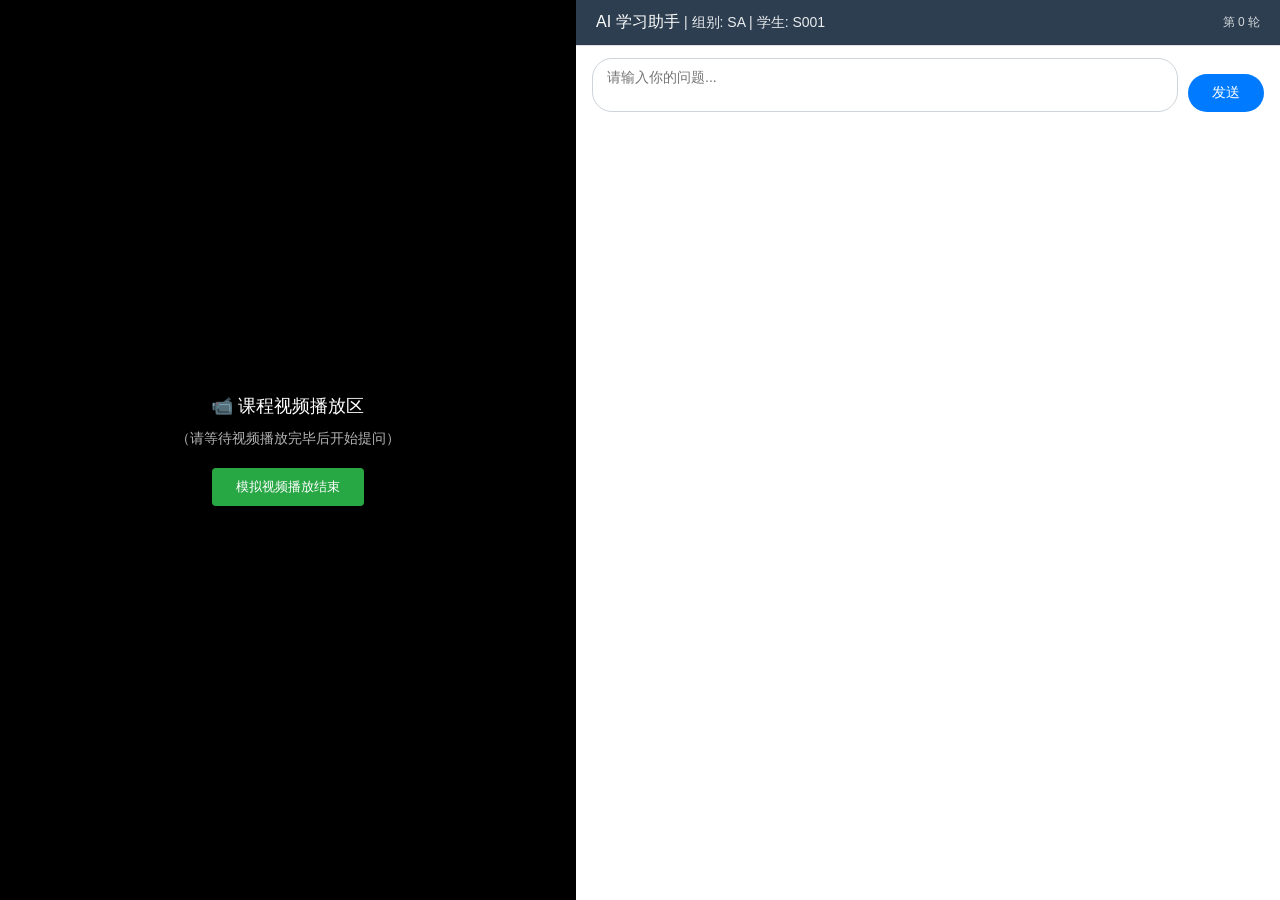
<file: templates/index.html>
<!DOCTYPE html>
<html lang="zh-CN">
<head>
    <meta charset="UTF-8">
    <meta name="viewport" content="width=device-width, initial-scale=1.0">
    <title>Cogent-Adversary 实验系统</title>
    <link rel="stylesheet" href="/static/css/style.css">
    <script src="https://cdn.socket.io/4.5.4/socket.io.min.js"></script>
</head>
<body>
    <div class="student-container" id="studentContainer">
        <!-- 左侧视频区 -->
        <div class="video-panel">
            <div class="video-placeholder" id="videoPlaceholder">
                <div>📹 课程视频播放区</div>
                <div style="margin-top:12px;font-size:14px;opacity:0.7;">（请等待视频播放完毕后开始提问）</div>
                <button onclick="endVideo()" style="margin-top:20px;padding:10px 24px;background:#28a745;color:#fff;border:none;border-radius:4px;cursor:pointer;">
                    模拟视频播放结束
                </button>
            </div>
            <div class="video-progress" id="videoProgress" style="display:none;">
                课时 <span id="currentSession">1</span> / 10
            </div>

            <!-- 知识路径可视化开关 -->
            <div class="kg-toggle" id="kgToggle" style="display:none;">
                <button onclick="toggleKG()">🔍 显示知识路径</button>
            </div>
        </div>

        <!-- 右侧聊天区 -->
        <div class="chat-panel" id="chatPanel">
            <div class="chat-header">
                <div>
                    <span id="headerTitle">AI 学习助手</span>
                    <span class="session-info" id="headerInfo"> | 组别: SA | 学生: S001</span>
                </div>
                <div style="font-size:12px;opacity:0.8;" id="turnInfo">第 0 轮</div>
            </div>

            <!-- SA单Agent模式 -->
            <div class="chat-messages sa-mode" id="saChat" style="display:none;">
                <!-- 消息将动态插入 -->
            </div>

            <!-- FA/RA/CA双Agent模式 -->
            <div class="dual-mode" id="dualChat" style="display:none;">
                <div class="agent-window">
                    <div class="agent-header mentor-header">
                        <div class="agent-avatar mentor-avatar">🤖</div>
                        <span>苏格拉底导师 (Mentor)</span>
                        <span class="alpha-tag" id="alphaTag" style="display:none;">强度: 0.00</span>
                    </div>
                    <div class="agent-messages" id="mentorMessages"></div>
                </div>
                <div class="agent-window">
                    <div class="agent-header devil-header">
                        <div class="agent-avatar devil-avatar">😈</div>
                        <span>质疑者 (Devil's Advocate)</span>
                    </div>
                    <div class="agent-messages" id="devilMessages"></div>
                </div>
            </div>

            <!-- 输入区 -->
            <div class="chat-input-area">
                <textarea id="userInput" rows="2" placeholder="请输入你的问题..." onkeydown="if(event.key==='Enter' && !event.shiftKey){event.preventDefault();sendMessage();}"></textarea>
                <button id="sendBtn" onclick="sendMessage()">发送</button>
            </div>
        </div>
    </div>

    <!-- 知识路径弹窗 -->
    <div class="kg-modal" id="kgModal">
        <div class="kg-modal-content">
            <div class="kg-modal-header">
                <h3>知识路径可视化</h3>
                <button onclick="toggleKG()" style="background:none;border:none;font-size:20px;cursor:pointer;">×</button>
            </div>
            <div class="kg-path kg-path-a">
                <strong>🟢 导师路径 (Path A)</strong>
                <div id="pathAContent" style="margin-top:8px;"></div>
            </div>
            <div class="kg-path kg-path-b">
                <strong>🟠 质疑者路径 (Path B)</strong>
                <div id="pathBContent" style="margin-top:8px;"></div>
            </div>
        </div>
    </div>

    <script src="/static/js/main.js"></script>
</body>
</html>
</file>
<file: static/css/style.css>
/* Cogent-Adversary System Styles */
* {
    margin: 0;
    padding: 0;
    box-sizing: border-box;
}

body {
    font-family: "Microsoft YaHei", "SimHei", sans-serif;
    background: #f0f2f5;
    color: #333;
    height: 100vh;
    overflow: hidden;
}

/* ─── 学生界面布局 ─── */
.student-container {
    display: flex;
    height: 100vh;
}

/* 左侧视频区 */
.video-panel {
    width: 45%;
    background: #000;
    display: flex;
    flex-direction: column;
    align-items: center;
    justify-content: center;
    position: relative;
}

.video-panel video {
    width: 100%;
    height: 100%;
    object-fit: contain;
}

.video-placeholder {
    color: #fff;
    font-size: 18px;
    text-align: center;
}

.video-progress {
    position: absolute;
    bottom: 20px;
    left: 50%;
    transform: translateX(-50%);
    color: #fff;
    background: rgba(0,0,0,0.6);
    padding: 8px 16px;
    border-radius: 20px;
    font-size: 14px;
}

/* 右侧聊天区 */
.chat-panel {
    width: 55%;
    display: flex;
    flex-direction: column;
    background: #fff;
}

.chat-header {
    padding: 12px 20px;
    background: #2c3e50;
    color: #fff;
    display: flex;
    justify-content: space-between;
    align-items: center;
}

.chat-header .session-info {
    font-size: 14px;
    opacity: 0.9;
}

.chat-messages {
    flex: 1;
    overflow-y: auto;
    padding: 16px;
    background: #f8f9fa;
}

/* 单Agent模式 (SA) */
.sa-mode .chat-messages {
    background: #f0fff4;
}

/* 双Agent模式 */
.dual-mode {
    display: flex;
    flex-direction: column;
    height: 100%;
}

.agent-window {
    flex: 1;
    display: flex;
    flex-direction: column;
    overflow: hidden;
    border-bottom: 2px solid #e0e0e0;
}

.agent-window:last-child {
    border-bottom: none;
}

.agent-header {
    padding: 8px 16px;
    display: flex;
    align-items: center;
    gap: 10px;
    font-weight: bold;
    font-size: 14px;
}

.mentor-header {
    background: #d4edda;
    color: #155724;
}

.devil-header {
    background: #fff3cd;
    color: #856404;
}

.agent-avatar {
    width: 32px;
    height: 32px;
    border-radius: 50%;
    display: flex;
    align-items: center;
    justify-content: center;
    font-size: 18px;
}

.mentor-avatar {
    background: #28a745;
}

.devil-avatar {
    background: #fd7e14;
}

.agent-messages {
    flex: 1;
    overflow-y: auto;
    padding: 12px;
    background: #fff;
}

.alpha-tag {
    font-size: 11px;
    padding: 2px 8px;
    border-radius: 10px;
    background: rgba(0,0,0,0.1);
    margin-left: auto;
}

/* 消息气泡 */
.message {
    margin-bottom: 12px;
    max-width: 85%;
    padding: 10px 14px;
    border-radius: 12px;
    font-size: 14px;
    line-height: 1.6;
    word-wrap: break-word;
}

.message.user {
    background: #007bff;
    color: #fff;
    margin-left: auto;
    border-bottom-right-radius: 4px;
}

.message.mentor {
    background: #d4edda;
    color: #155724;
    margin-right: auto;
    border-bottom-left-radius: 4px;
}

.message.devil {
    background: #fff3cd;
    color: #856404;
    margin-right: auto;
    border-bottom-left-radius: 4px;
}

.message.system {
    background: #e2e3e5;
    color: #383d41;
    text-align: center;
    margin: 8px auto;
    font-size: 12px;
    max-width: 60%;
}

/* 输入区 */
.chat-input-area {
    padding: 12px 16px;
    background: #fff;
    border-top: 1px solid #e0e0e0;
    display: flex;
    gap: 10px;
    align-items: flex-end;
}

.chat-input-area textarea {
    flex: 1;
    resize: none;
    padding: 10px 14px;
    border: 1px solid #ced4da;
    border-radius: 20px;
    font-size: 14px;
    font-family: inherit;
    max-height: 100px;
}

.chat-input-area button {
    padding: 10px 24px;
    background: #007bff;
    color: #fff;
    border: none;
    border-radius: 20px;
    cursor: pointer;
    font-size: 14px;
    transition: background 0.2s;
}

.chat-input-area button:hover {
    background: #0056b3;
}

.chat-input-area button:disabled {
    background: #6c757d;
    cursor: not-allowed;
}

/* 知识路径可视化开关 */
.kg-toggle {
    position: absolute;
    top: 12px;
    right: 16px;
    z-index: 10;
}

.kg-toggle button {
    padding: 6px 12px;
    background: rgba(255,255,255,0.9);
    border: 1px solid #ccc;
    border-radius: 4px;
    cursor: pointer;
    font-size: 12px;
}

.kg-modal {
    display: none;
    position: fixed;
    top: 0;
    left: 0;
    width: 100%;
    height: 100%;
    background: rgba(0,0,0,0.5);
    z-index: 1000;
    justify-content: center;
    align-items: center;
}

.kg-modal.active {
    display: flex;
}

.kg-modal-content {
    background: #fff;
    width: 80%;
    max-width: 800px;
    max-height: 80%;
    border-radius: 8px;
    padding: 20px;
    overflow-y: auto;
}

.kg-modal-header {
    display: flex;
    justify-content: space-between;
    align-items: center;
    margin-bottom: 16px;
    padding-bottom: 12px;
    border-bottom: 1px solid #e0e0e0;
}

.kg-path {
    margin-bottom: 16px;
    padding: 12px;
    border-radius: 8px;
}

.kg-path-a {
    background: #f0fff4;
    border: 1px solid #c3e6cb;
}

.kg-path-b {
    background: #fffbf0;
    border: 1px solid #ffeeba;
}

.kg-node {
    display: inline-block;
    padding: 4px 12px;
    margin: 4px;
    border-radius: 16px;
    background: #e9ecef;
    font-size: 13px;
}

.kg-node.lca {
    background: #17a2b8;
    color: #fff;
}

.kg-node.diverge {
    background: #dc3545;
    color: #fff;
}

.kg-arrow {
    color: #6c757d;
    margin: 0 4px;
}

/* ─── 教师Dashboard ─── */
.teacher-body {
    overflow-y: auto;
    padding: 20px;
}

.dashboard-header {
    background: #2c3e50;
    color: #fff;
    padding: 16px 24px;
    display: flex;
    justify-content: space-between;
    align-items: center;
}

.dashboard-header h1 {
    font-size: 20px;
}

.dashboard-grid {
    display: grid;
    grid-template-columns: 2fr 1fr;
    gap: 20px;
    margin-top: 20px;
}

.card {
    background: #fff;
    border-radius: 8px;
    padding: 20px;
    box-shadow: 0 1px 3px rgba(0,0,0,0.1);
}

.card h3 {
    margin-bottom: 16px;
    font-size: 16px;
    color: #2c3e50;
    border-bottom: 2px solid #e0e0e0;
    padding-bottom: 8px;
}

.heatmap-table {
    width: 100%;
    border-collapse: collapse;
    font-size: 13px;
}

.heatmap-table th,
.heatmap-table td {
    padding: 8px;
    text-align: center;
    border: 1px solid #e0e0e0;
}

.heatmap-table th {
    background: #f8f9fa;
    font-weight: 600;
}

.state-s1 { background: #f8d7da; color: #721c24; }
.state-s2 { background: #fff3cd; color: #856404; }
.state-s3 { background: #ffe5cc; color: #7c4a00; }
.state-s4 { background: #d4edda; color: #155724; }

.alert-list {
    list-style: none;
}

.alert-list li {
    padding: 10px;
    margin-bottom: 8px;
    background: #f8d7da;
    border-left: 4px solid #dc3545;
    border-radius: 4px;
    font-size: 13px;
}

.chat-sample {
    max-height: 400px;
    overflow-y: auto;
}

.chat-sample-item {
    padding: 10px;
    margin-bottom: 8px;
    background: #f8f9fa;
    border-radius: 4px;
    font-size: 13px;
}

.chat-sample-item .sid {
    font-weight: bold;
    color: #007bff;
}

.export-btn {
    padding: 8px 20px;
    background: #28a745;
    color: #fff;
    border: none;
    border-radius: 4px;
    cursor: pointer;
    font-size: 14px;
}

.export-btn:hover {
    background: #218838;
}

/* ─── 问卷页面 ─── */
.survey-container {
    max-width: 700px;
    margin: 40px auto;
    background: #fff;
    padding: 32px;
    border-radius: 8px;
    box-shadow: 0 2px 8px rgba(0,0,0,0.1);
}

.survey-container h2 {
    text-align: center;
    margin-bottom: 8px;
    color: #2c3e50;
}

.survey-container .subtitle {
    text-align: center;
    color: #6c757d;
    margin-bottom: 32px;
    font-size: 14px;
}

.survey-item {
    margin-bottom: 28px;
}

.survey-item label {
    display: block;
    font-weight: 600;
    margin-bottom: 12px;
    font-size: 15px;
}

.survey-item .desc {
    font-size: 13px;
    color: #6c757d;
    margin-bottom: 8px;
}

.slider-container {
    display: flex;
    align-items: center;
    gap: 12px;
}

.slider-container input[type="range"] {
    flex: 1;
    height: 6px;
    -webkit-appearance: none;
    background: #e0e0e0;
    border-radius: 3px;
    outline: none;
}

.slider-container input[type="range"]::-webkit-slider-thumb {
    -webkit-appearance: none;
    width: 20px;
    height: 20px;
    background: #007bff;
    border-radius: 50%;
    cursor: pointer;
}

.slider-value {
    width: 48px;
    text-align: center;
    font-weight: bold;
    color: #007bff;
}

.survey-submit {
    width: 100%;
    padding: 14px;
    background: #007bff;
    color: #fff;
    border: none;
    border-radius: 6px;
    font-size: 16px;
    cursor: pointer;
    margin-top: 16px;
}

.survey-submit:hover {
    background: #0056b3;
}

.block-message {
    text-align: center;
    padding: 40px;
    color: #dc3545;
    font-size: 16px;
}

/* 加载动画 */
.loading {
    display: inline-block;
    width: 16px;
    height: 16px;
    border: 2px solid #f3f3f3;
    border-top: 2px solid #007bff;
    border-radius: 50%;
    animation: spin 1s linear infinite;
    margin-left: 8px;
}

@keyframes spin {
    0% { transform: rotate(0deg); }
    100% { transform: rotate(360deg); }
}

/* 响应式 */
@media (max-width: 1024px) {
    .student-container {
        flex-direction: column;
    }
    .video-panel, .chat-panel {
        width: 100%;
        height: 50vh;
    }
    .dashboard-grid {
        grid-template-columns: 1fr;
    }
}
</file>
